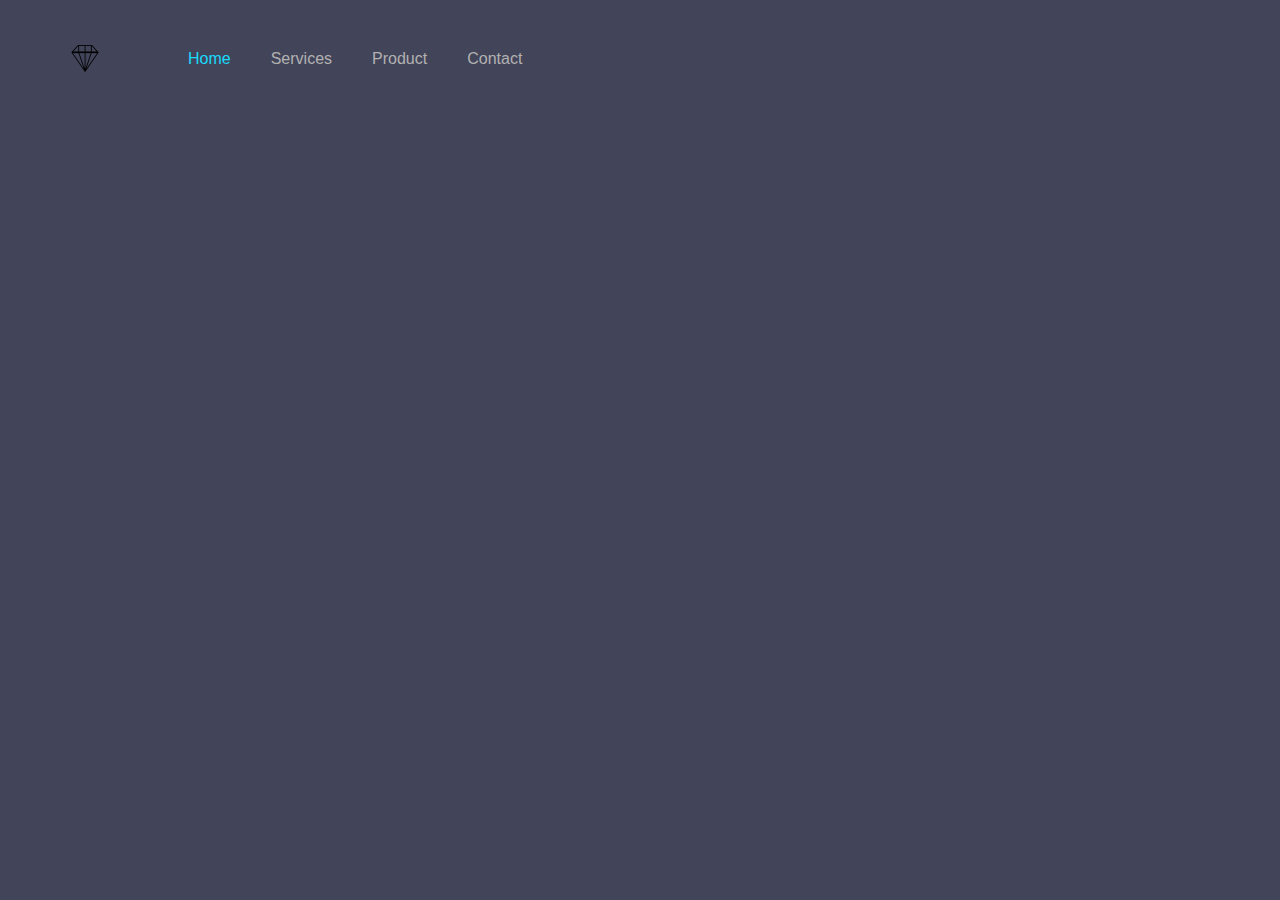
<file: website1/index.html>
<!-- 웹 페이지 만들기 -->
<html>
<head>
    <title>Crypto Currency Web App - Easy Tutorials</title>
    <link rel="stylesheet" href="style.css">
    <style>
    </style>
</head>
<body>
    <div class="container">
        <div class = "menu">
            <ul>
                <li class = "logo"><img src = "diamond.png"></li>
                <li class = "active">Home</li>
                <li>Services</li>
                <li>Product</li>
                <li>Contact</li>
            </ul>
        </div>

    </div>

</body>
</html>
</file>
<file: website1/style.css>
*{
    margin:0;
    padding:0;
    font-family:sans-serif;
}

.container{
    width: 100%;
    height: 100%;
    background: #42455a;
}

.menu ul{
    display :inline-flex;
    margin:50px;
}

.menu ul li {
    list-style:none;
    margin:0 20px;
    color : #b2b1b1;
    cursor :pointer;
}

.logo img{
    width:30px;
    margin-top:-7px;
    margin-right:48px;
}

.active{
    color : #19dafa !important;
}
</file>
